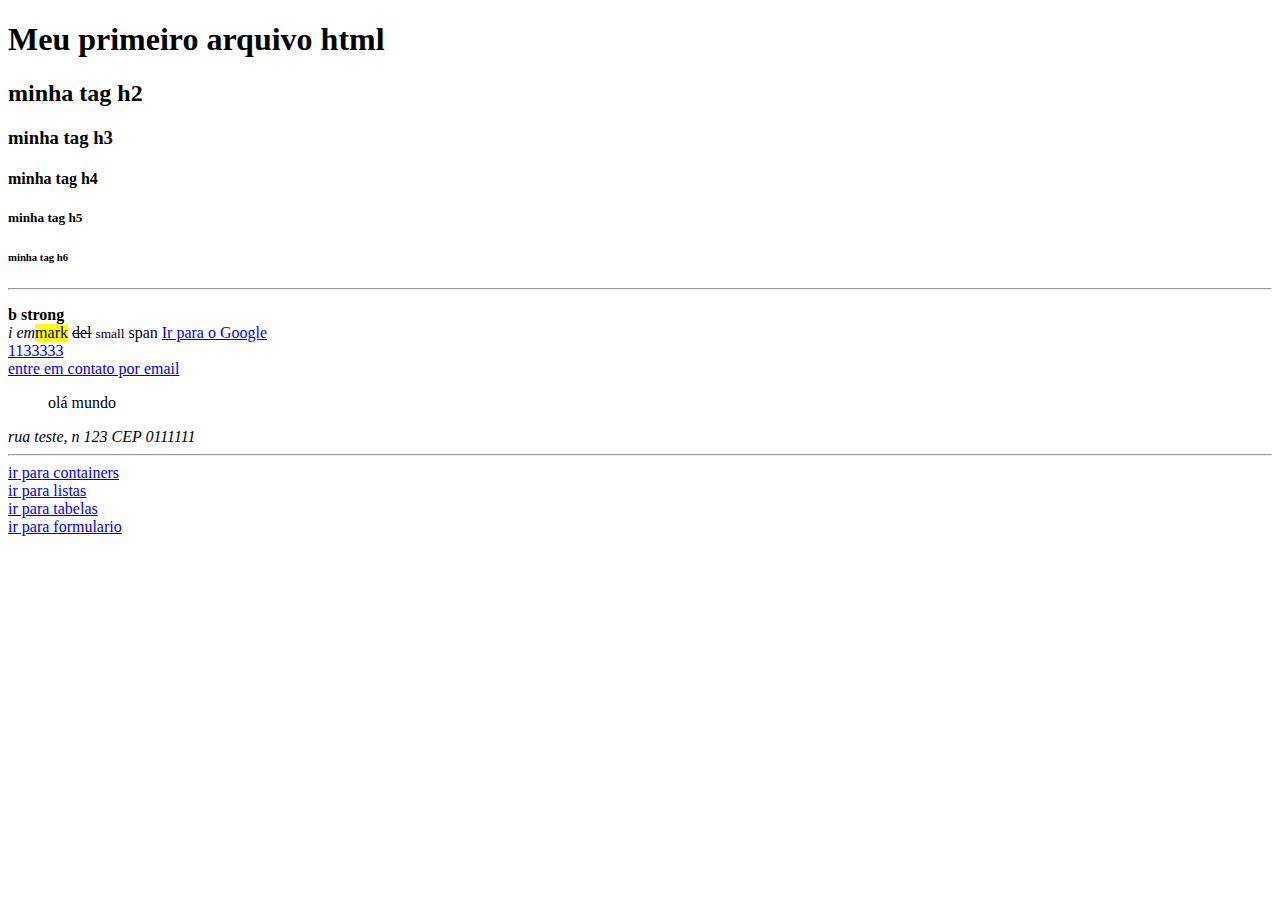
<file: index.html>
<!DOCTYPE html>
<html lang="en">
<head>
    <meta charset="UTF-8">
    <meta name="viewport" content="width=device-width, initial-scale=1.0">
    <title>Document</title>
</head>
<body>
    <h1>Meu primeiro arquivo html</h1>
    <h2>minha tag h2</h2>
    <h3>minha tag h3</h3>
    <h4>minha tag h4</h4>
    <h5>minha tag h5</h5>
    <h6>minha tag h6</h6>
<hr />

<p> <b> b</b> <strong> strong</strong>  <br> <i> i </i> <em>em</em><mark>mark</mark> <del>del</del> <small>small</small> <span>span</span>

<a href="https://google.com" tittle ="Ir para o site Google"> Ir para o Google</a><br>
<a href="tel:11333333"> 1133333</a><br>
<a href="mailto:gian@exemplo.com">entre em contato por email</a><br>

<blockquote>olá mundo</blockquote>

<address>rua teste, n 123 CEP 0111111</address>
<hr>
<a href="./containers.html">ir para containers</a><br>
<a href="./listas.html">ir para listas</a><br>
<a href="./tabelas.html">ir para tabelas</a><br>
<a href="./forms.html">ir para formulario</a><br>
</body>
</html>
</file>
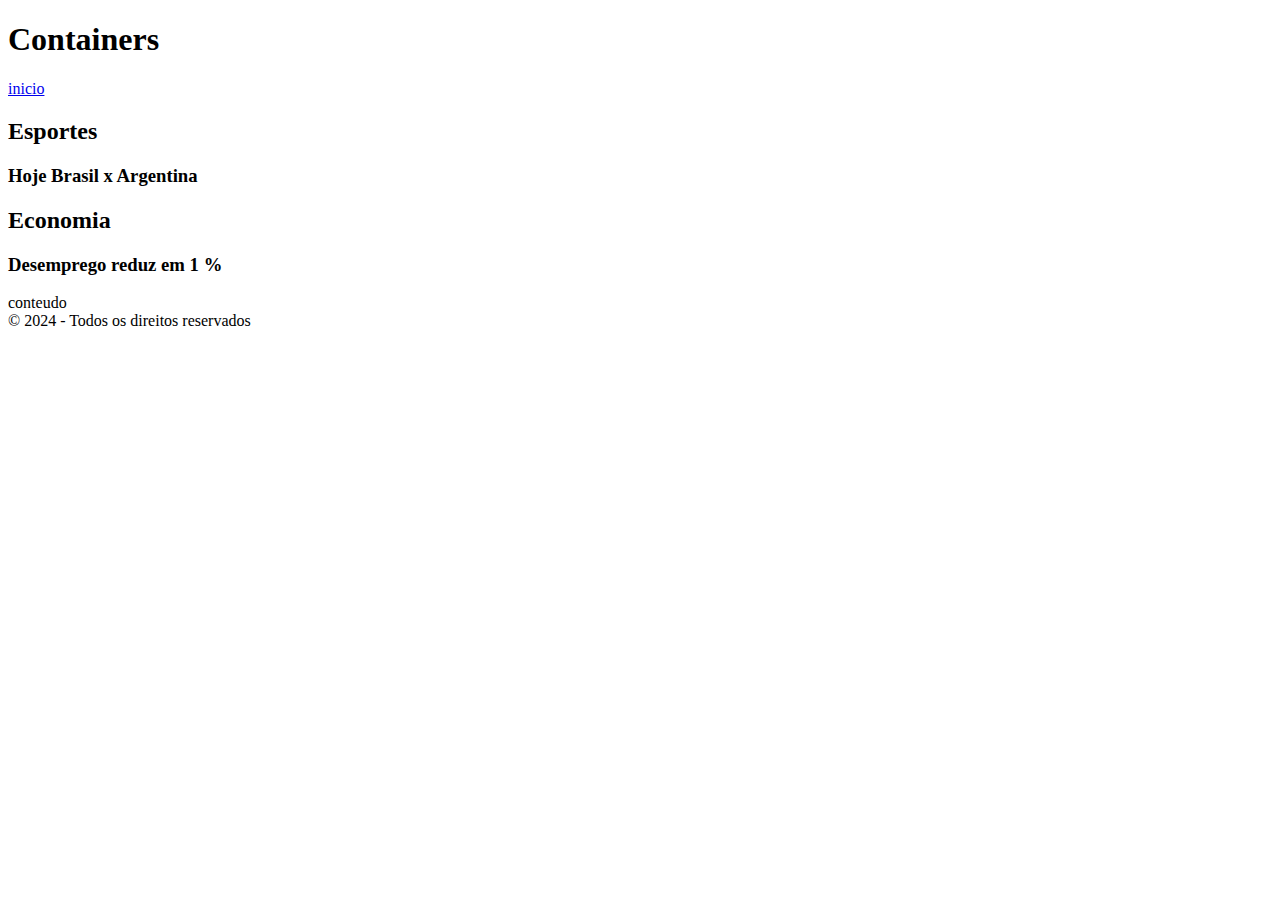
<file: containers.html>
<!DOCTYPE html>
<html lang="en">
<head>
    <meta charset="UTF-8">
    <meta name="viewport" content="width=device-width, initial-scale=1.0">
    <title>Document</title>
</head>
<body>
    <header>
    <h1>Containers</h1>
    <nav>
        <a href="./index.html">inicio</a>
    </nav>
    </header>
    <main>
        <div>
            <section>
                <h2>Esportes</h2>
                <article>
                    <h3>Hoje Brasil x Argentina</h3>
                </article>
            </section>
            <section>
                <h2>Economia</h2>
                <article>
                    <h3>Desemprego reduz em 1 %</h3>
                </article>
            </section>
        </div>
    </main>
    <aside>
        conteudo
    </aside>
    <footer>
        &copy; 2024 - Todos os direitos reservados
    </footer>
</body>
</html>
</file>
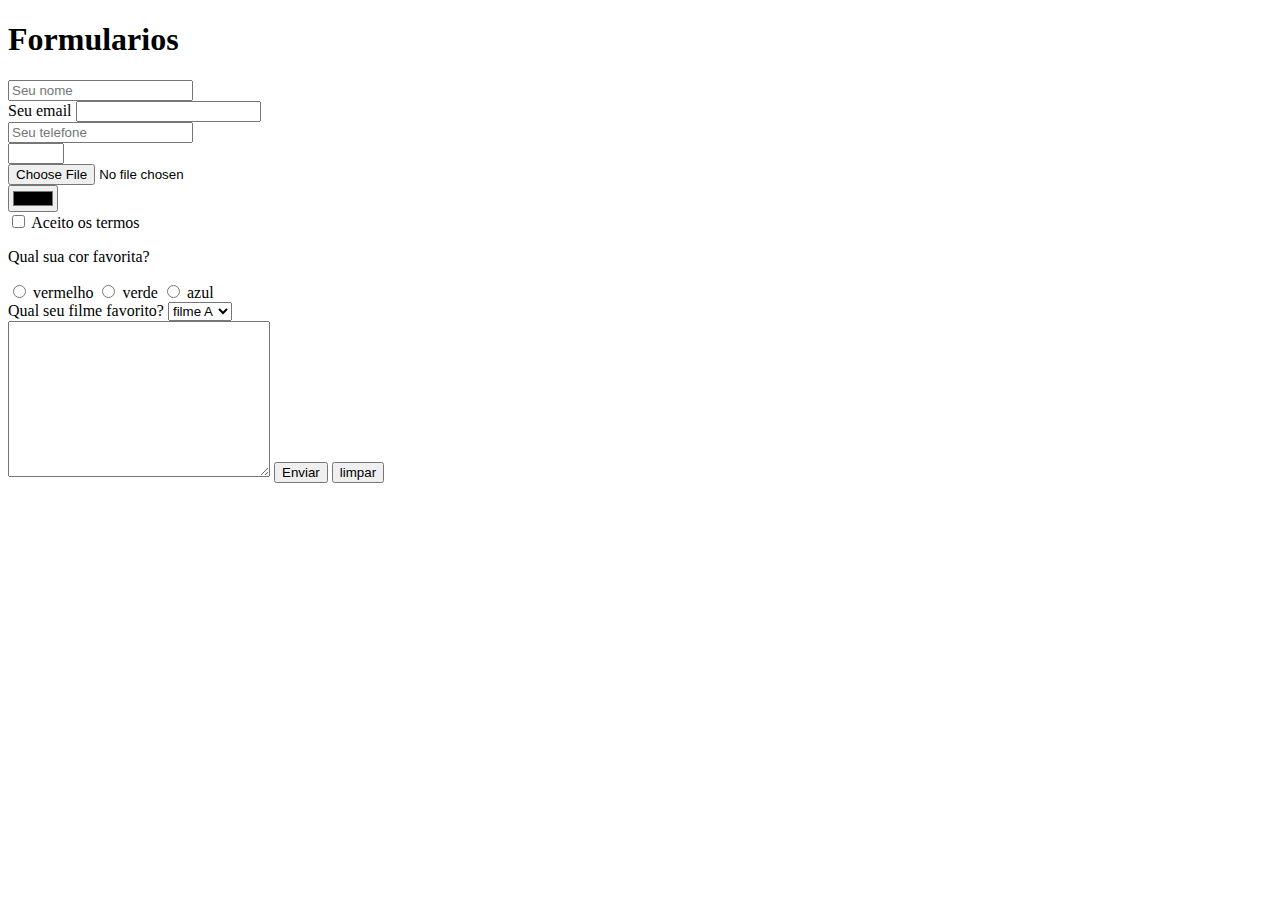
<file: forms.html>
<!DOCTYPE html>
<html lang="en">
<head>
    <meta charset="UTF-8">
    <meta name="viewport" content="width=device-width, initial-scale=1.0">
    <title>Formularios</title>
</head>
<body>
    <h1>Formularios</h1>
    <form action="">
    <input type="text" placeholder="Seu nome">
    <br>
    <label for="email">Seu email</label>
    <input id="email" type="email">
    <br>
    <input type="tel" placeholder="Seu telefone"><br>
    <input type="number" max="10" min="2"step="2" name="" id=""><br>
    <input type="file"><br>
    <input type="color"><br>
    <input type="checkbox" id="checkbox-termos"> <label for="checkbox-termos">Aceito os termos</label>
    <p>
        Qual sua cor favorita?
    </p>
    <input type="radio" name="cor-favorita" id="cor-vermelho"> <label for="cor-vermelho">vermelho</label>
    <input type="radio" name="cor-favorita" id="cor-verde"> <label for="cor-verde">verde</label>
    <input type="radio" name="cor-favorita" id="cor-azul" > <label for="cor-azul">azul</label>
<br>
    <label for="">Qual seu filme favorito?</label>
    <select name="" id="">
        <option value="">filme A</option>
        <option value="">filme B</option>
        <option value="">filme C</option>
    </select>   <br>
    <textarea name="" id="" cols="30" rows="10"></textarea>
    <button type="submit">
        Enviar
    </button>
    <button type="reset">
        limpar
    </button>
    </form>
</body>
</html>
</file>
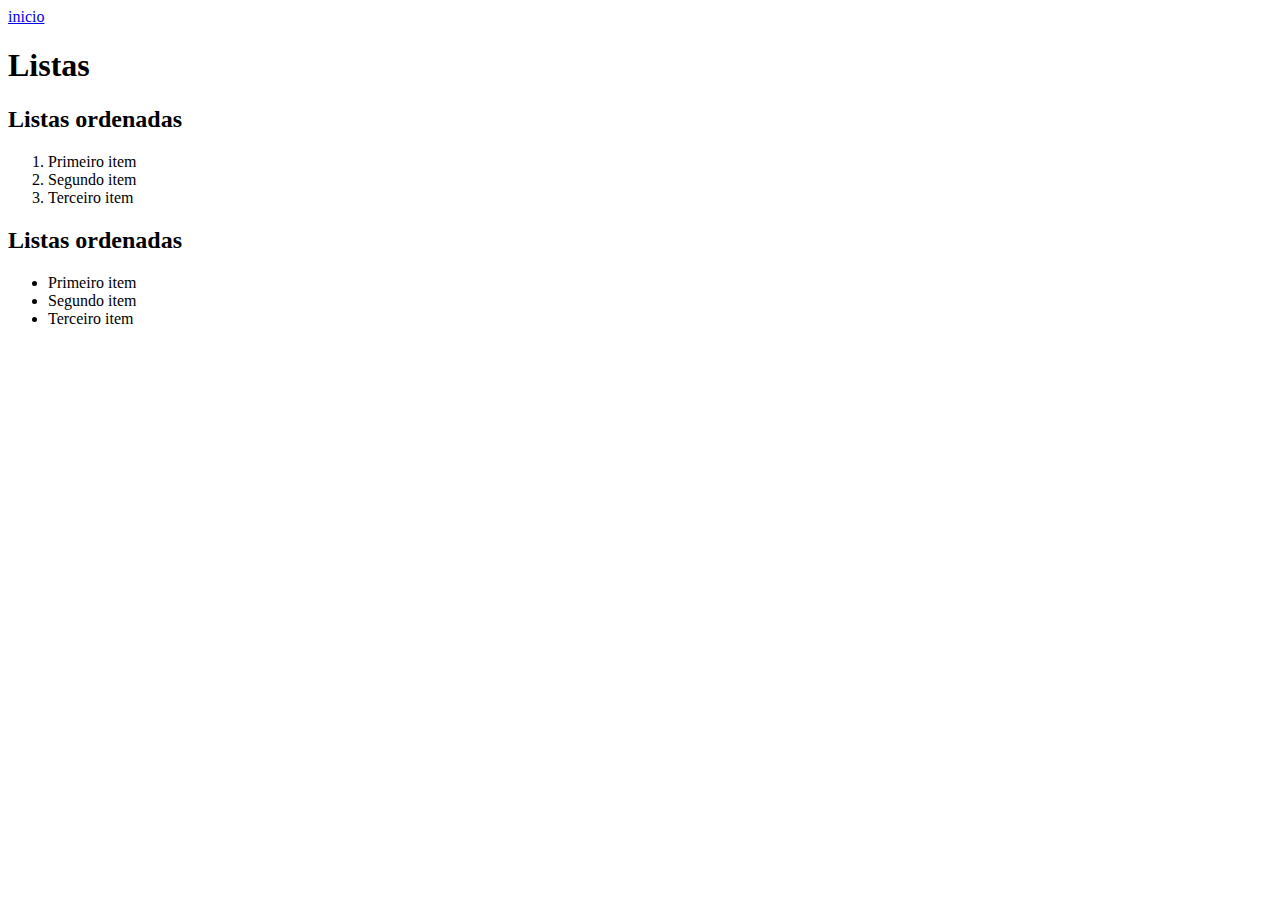
<file: listas.html>
<!DOCTYPE html>
<html lang="en">
<head>
    <meta charset="UTF-8">
    <meta name="viewport" content="width=device-width, initial-scale=1.0">
    <title>Document</title>
</head>
<body>
    <nav>
        <a href="./index.html">inicio</a>
    </nav>
    <header>
        <h1>Listas</h1>
    </header>
    <main>
        <section>
            <h2>Listas ordenadas</h2>
            <ol>
                <li>Primeiro item</li>
                <li>Segundo item</li>
                <li>Terceiro item</li>
            </ol>
        </section>
        <section>
            <h2>Listas ordenadas</h2>
            <ul>
                <li>Primeiro item</li>
                <li>Segundo item</li>
                <li>Terceiro item</li>
            </ul>
        </section>
    </main>
</body>
</html>
</file>
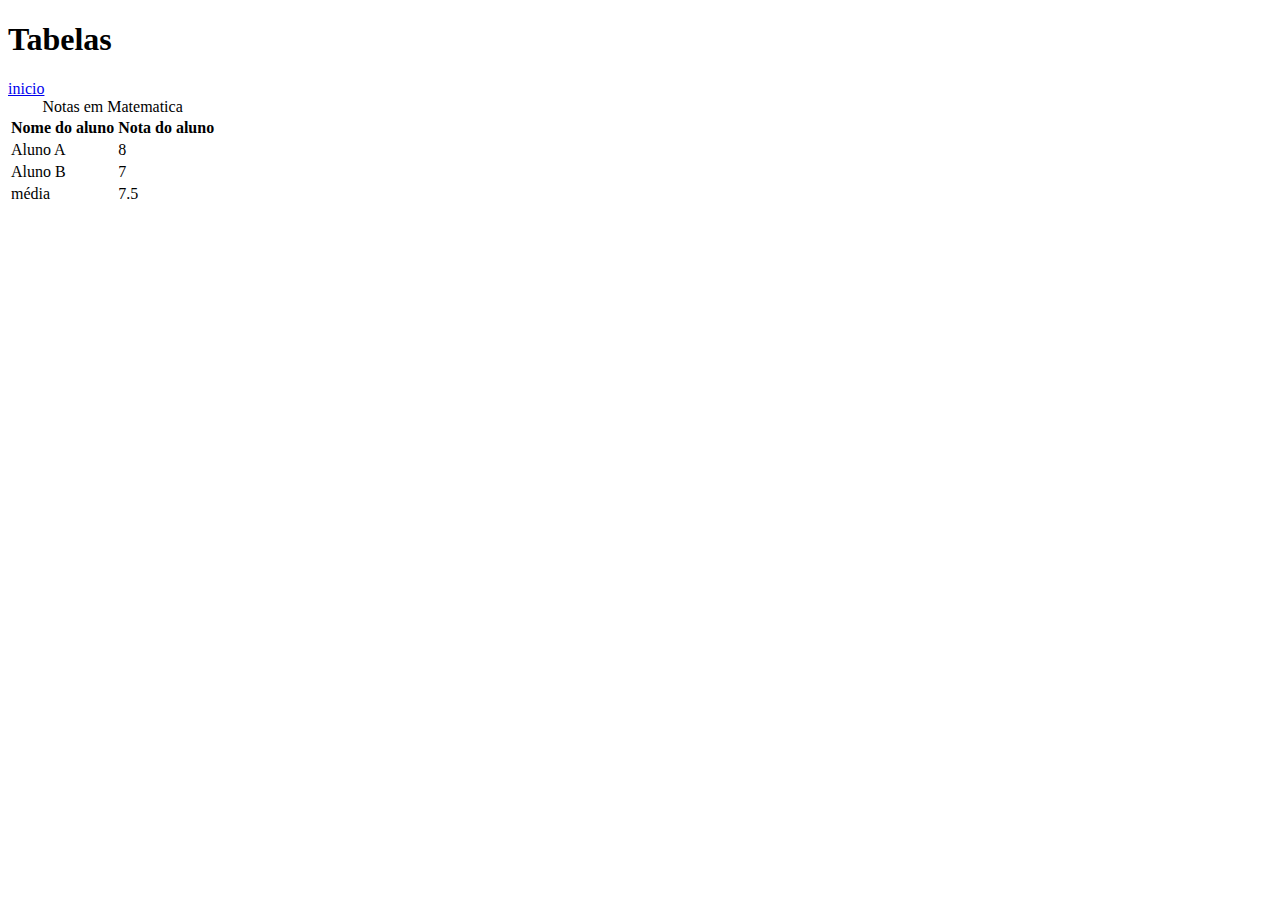
<file: tabelas.html>
<!DOCTYPE html>
<html lang="en">
<head>
    <meta charset="UTF-8">
    <meta name="viewport" content="width=device-width, initial-scale=1.0">
    <title>Tabelas</title>
</head>
<body>
    <header>
        <h1>Tabelas</h1>
        <nav>
            <a href="./index.html">inicio</a>
        </nav>
        </header>

    <table>
        <caption>Notas em Matematica</caption>
        <thead>
            <tr>
                <th>Nome do aluno</th>
                <th>Nota do aluno</th>
            </tr>
        </thead>
        <tbody>
            <tr>
                <td>Aluno A</td>
                <td>8</td>
            </tr>
            <td>Aluno B</td>
            <td>7</td>
        </tbody>
        <tfoot>
            <tr>
                <td>média</td>
                <td>7.5</td>
            </tr>
        </tfoot>
    </table>
</body>
</html>
</file>
